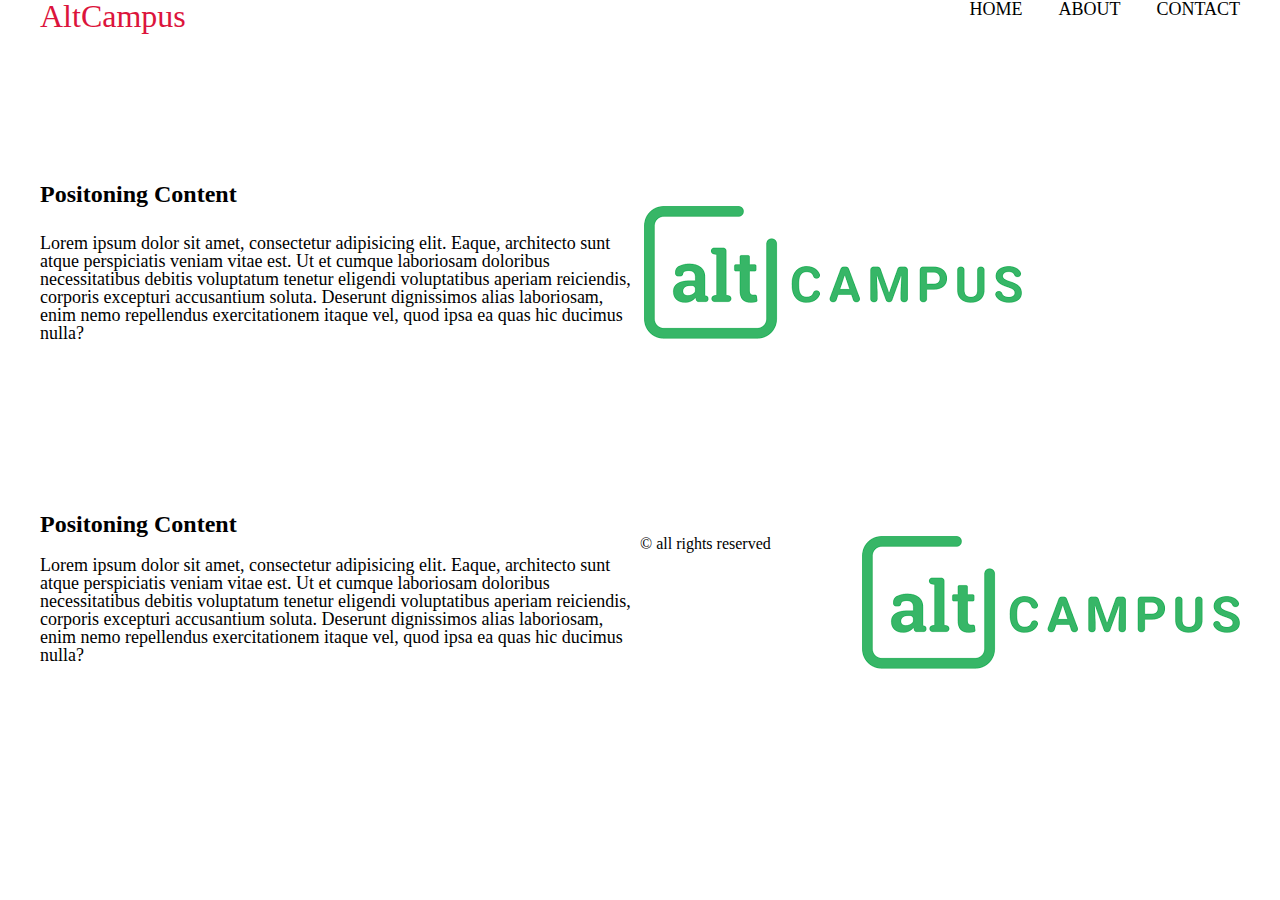
<file: exercise1/index.html>
<!DOCTYPE html>
<html lang="en">
<head>
    <meta charset="UTF-8">
    <meta name="viewport" content="width=device-width, initial-scale=1.0">
    <meta http-equiv="X-UA-Compatible" content="ie=edge">
    <title>Exercise1</title>
    <link rel="stylesheet" href="assets/stylesheet/style.css">
</head>
<body>
    <header class="header">
        <div class="container">
            <nav>
                <a class="logo" href="#"><h1>AltCampus</h1></a>
                <div class="nav-links">
                    <a href="#">Home</a>
                    <a href="#">About</a>
                    <a href="#">Contact</a>
                </div>
            </nav> 
        </div>
    </header>
    <main>
        <section class="hero">
            <div class="container">
                <article>
                    <h2 class="heading">Positoning Content</h2>
                    <p class="para">Lorem ipsum dolor sit amet, consectetur adipisicing elit. Eaque, architecto sunt atque perspiciatis veniam vitae est. Ut et cumque laboriosam doloribus necessitatibus debitis voluptatum tenetur eligendi voluptatibus aperiam reiciendis, corporis excepturi accusantium soluta. Deserunt dignissimos alias laboriosam, enim nemo repellendus exercitationem itaque vel, quod ipsa ea quas hic ducimus nulla?</p>
                    <img src="./assets/media/download.png" alt="logo">
                </article>
            </div>
        </section>
        <section class="teritary">
            <div class="container">
                <article>
                    <h2 class="heading">Positoning Content</h2>
                    <p class="left">Lorem ipsum dolor sit amet, consectetur adipisicing elit. Eaque, architecto sunt atque perspiciatis veniam vitae est. Ut et cumque laboriosam doloribus necessitatibus debitis voluptatum tenetur eligendi voluptatibus aperiam reiciendis, corporis excepturi accusantium soluta. Deserunt dignissimos alias laboriosam, enim nemo repellendus exercitationem itaque vel, quod ipsa ea quas hic ducimus nulla?</p>
                    <img src="./assets/media/download.png" alt="logo"  class="right">
                </article>
            </div>
        </section>
    </main>
    <footer class="clr">
        <div class="container">
            <p class="small">&copy; all rights reserved</p>
        </div>
    </footer>
</body>
</html>
</file>
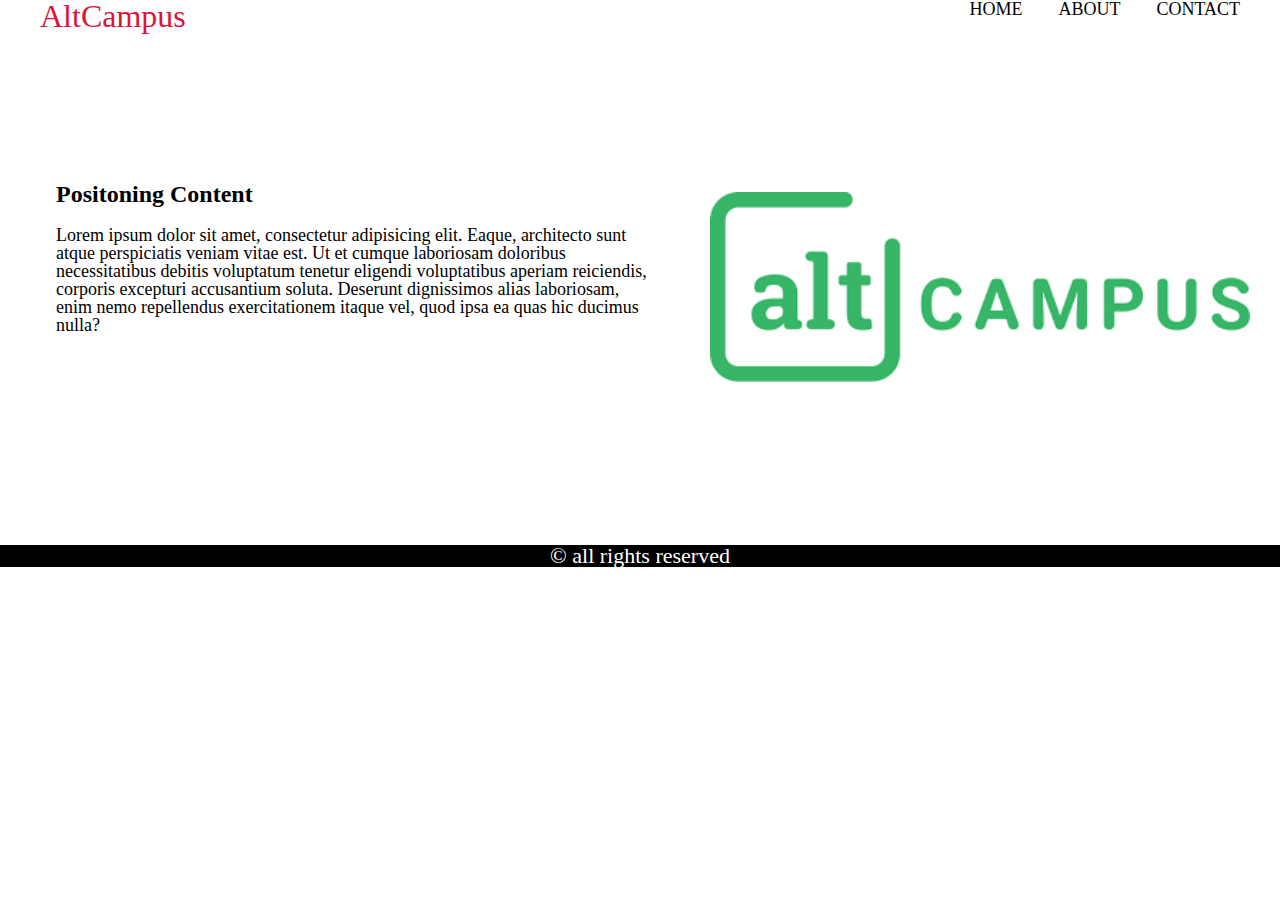
<file: exercise2/index.html>
<!DOCTYPE html>
<html lang="en">
<head>
    <meta charset="UTF-8">
    <meta name="viewport" content="width=device-width, initial-scale=1.0">
    <meta http-equiv="X-UA-Compatible" content="ie=edge">
    <title>Exercise2</title>
    <link rel="stylesheet" href="assets/stylesheet/style.css">
</head>
<body>
    <header class="header clearfix">
        <div class="container">
            <nav>
                <a class="logo" href="#"><h1>AltCampus</h1></a>
                <div class="nav-links">
                    <a href="#">Home</a>
                    <a href="#">About</a>
                    <a href="#">Contact</a>
                </div>
            </nav> 
        </div>
    </header>
    <main>
        <section class="hero">
            <div class="container">
                <article class="clearfix">
                    <div class="col-1-1">
                        <h2 class="heading">Positoning Content</h2>
                        <p class="para">Lorem ipsum dolor sit amet, consectetur adipisicing elit. Eaque, architecto sunt atque perspiciatis veniam vitae est. Ut et cumque laboriosam doloribus necessitatibus debitis voluptatum tenetur eligendi voluptatibus aperiam reiciendis, corporis excepturi accusantium soluta. Deserunt dignissimos alias laboriosam, enim nemo repellendus exercitationem itaque vel, quod ipsa ea quas hic ducimus nulla?</p>
                    </div>
                    <div class="col-1-2">
                        <img src="./assets/media/download.png" alt="logo" class="responsive-img">
                    </div>
                </article>
            </div>
        </section>
    </main>
    <footer>
        <div class="container">
            <p class="small">&copy; all rights reserved</p>
        </div>
    </footer>
</body>
</html>
</file>
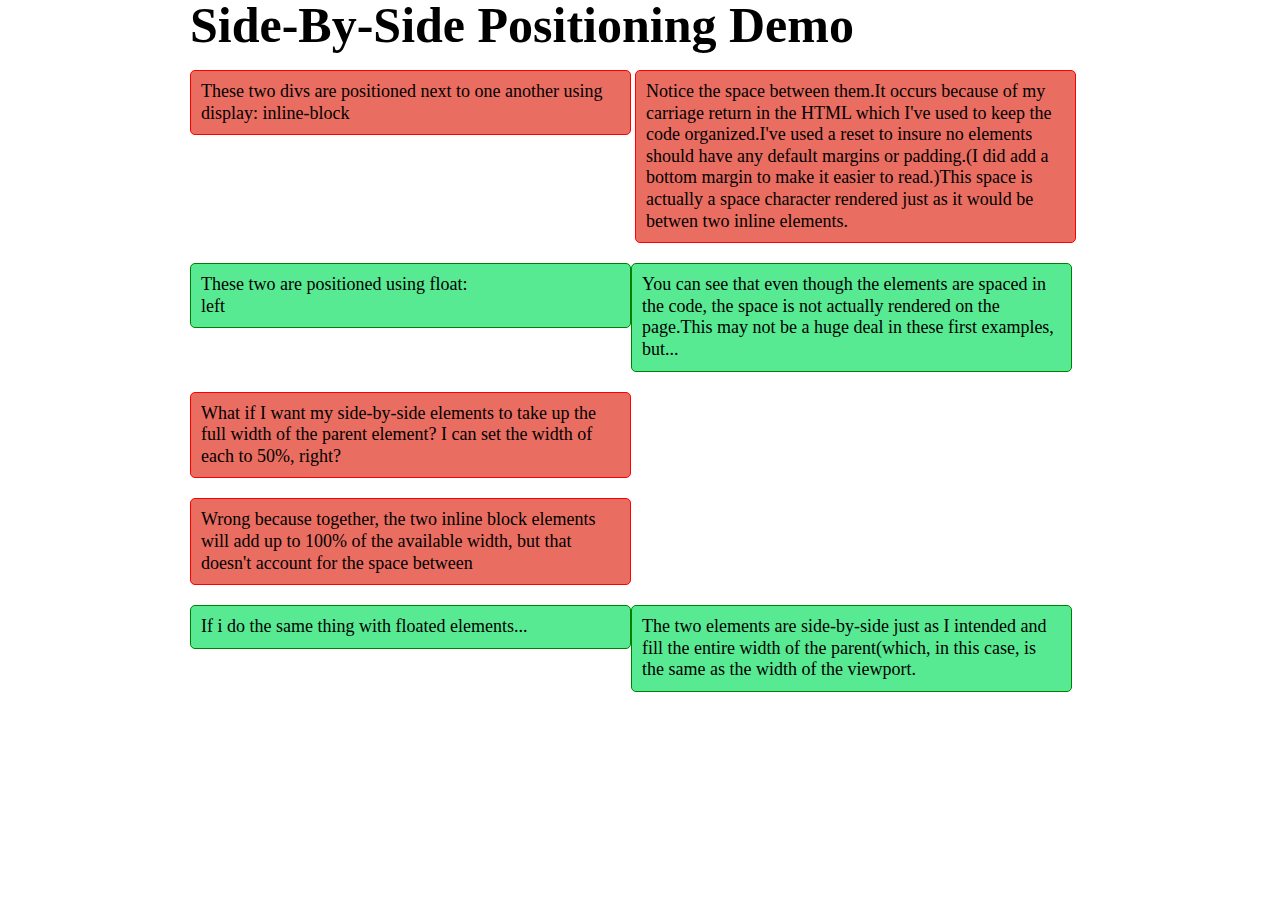
<file: pair-programming/index.html>
<!DOCTYPE html>
<html lang="en">
<head>
    <meta charset="UTF-8">
    <meta name="viewport" content="width=device-width, initial-scale=1.0">
    <meta http-equiv="X-UA-Compatible" content="ie=edge">
    <title>Pair Programming</title>
    <link rel="stylesheet" href="assets/stylesheet/style.css">
</head>
<body>
    <header>
        <div class="container">
            <h1 class="heading">Side-By-Side Positioning Demo</h1>
        </div>
       
    </header>
    <main>
        <section>
            <div class="container">
                <div>
                    <div class="box1 v-align bg1 in-block">
                        <p class="para">These two divs are positioned next to one another using display: inline-block</p>
                    </div>
                    <div class="box1 bg1 in-block">
                        <p class="para">Notice the space between them.It occurs because of my carriage return in the HTML  which I've used to keep the code organized.I've used a reset to insure no elements should have any default margins or padding.(I did add a bottom margin to make it easier to read.)This space is actually a space character rendered just as it would be betwen two inline elements.</p>
                     </div>
                </div>
                <div class="clearfix">
                    <div class="box1 bg2 float">
                        <p class="para">These two are positioned using float:<br>left</p>
                    </div>
                    <div class="box1 bg2 float">
                        <p class="para">You can see that even though the elements are spaced in the code, the space is not actually rendered on the page.This may not be a huge  deal in these first examples, but...</p>
                    </div>
                </div>
                    <div class="box1 bg1">
                        <p class="para">What if I want my side-by-side elements to take up the full width  of the parent element? I can set the width of each to 50%, right?</p>
                    </div>
                    <div class="box1 bg1">
                        <p class="para">Wrong because together, the two inline block elements will add up to 100% of the available width, but that doesn't account for the space between</p>
                    </div>
                    <div class="box1 bg2 float">
                        <p class="para">If i do the same thing with floated elements...</p>
                    </div>
                    <div class="box1 bg2 float">
                        <div class="para">The two elements are side-by-side just as I intended and fill the entire  width of the parent(which, in this case, is the same as the width of the viewport.</div>
                    </div>
            </div>
        </section>
    </main>
</body>
</html>
</file>
<file: exercise1/assets/stylesheet/style.css>
/* http://meyerweb.com/eric/tools/css/reset/ 
   v2.0 | 20110126
   License: none (public domain)
*/

html, body, div, span, applet, object, iframe,
h1, h2, h3, h4, h5, h6, p, blockquote, pre,
a, abbr, acronym, address, big, cite, code,
del, dfn, em, img, ins, kbd, q, s, samp,
small, strike, strong, sub, sup, tt, var,
b, u, i, center,
dl, dt, dd, ol, ul, li,
fieldset, form, label, legend,
table, caption, tbody, tfoot, thead, tr, th, td,
article, aside, canvas, details, embed, 
figure, figcaption, footer, header, hgroup, 
menu, nav, output, ruby, section, summary,
time, mark, audio, video {
	margin: 0;
	padding: 0;
	border: 0;
	font-size: 100%;
	font: inherit;
	vertical-align: baseline;
}
/* HTML5 display-role reset for older browsers */
article, aside, details, figcaption, figure, 
footer, header, hgroup, menu, nav, section {
	display: block;
}
body {
	line-height: 1;
}
ol, ul {
	list-style: none;
}
blockquote, q {
	quotes: none;
}
blockquote:before, blockquote:after,
q:before, q:after {
	content: '';
	content: none;
}
table {
	border-collapse: collapse;
	border-spacing: 0;
}
/* Main Styling */

.container {
    width: 1200px;
    margin: 0 auto;
}
.logo {
    width: 180px;
    display: inline-block;
  }
  .logo h1 {
    display: inline-block;
    color: crimson;
    font-size: 32px;
  }
  .nav-links{
      float: right;
  }
  .nav-links a {
    text-decoration: none;
    color: black;
    text-transform: uppercase;
    font-size: 18px;
    margin-left: 32px;
  }
  .hero{
      padding: 150px 0;
  }
  .heading{
      font-size: 24px;
      font-weight: 600;
      color: black;
  }
  .para{
      margin: 20px 0;
      font-size: 18px;
      font-weight: 400;
      width: 600px;
      display: inline-block;
  }
  .img{
      display: inline-block;
  }
  .left{
    margin: 20px 0;
    font-size: 18px;
    font-weight: 400;
    width: 600px;
    float: left;
  }
  .right{
      float: right;
  }
</file>
<file: exercise2/assets/stylesheet/style.css>
/* http://meyerweb.com/eric/tools/css/reset/ 
   v2.0 | 20110126
   License: none (public domain)
*/

html, body, div, span, applet, object, iframe,
h1, h2, h3, h4, h5, h6, p, blockquote, pre,
a, abbr, acronym, address, big, cite, code,
del, dfn, em, img, ins, kbd, q, s, samp,
small, strike, strong, sub, sup, tt, var,
b, u, i, center,
dl, dt, dd, ol, ul, li,
fieldset, form, label, legend,
table, caption, tbody, tfoot, thead, tr, th, td,
article, aside, canvas, details, embed, 
figure, figcaption, footer, header, hgroup, 
menu, nav, output, ruby, section, summary,
time, mark, audio, video {
	margin: 0;
	padding: 0;
	border: 0;
	font-size: 100%;
	font: inherit;
	vertical-align: baseline;
}
/* HTML5 display-role reset for older browsers */
article, aside, details, figcaption, figure, 
footer, header, hgroup, menu, nav, section {
	display: block;
}
body {
	line-height: 1;
}
ol, ul {
	list-style: none;
}
blockquote, q {
	quotes: none;
}
blockquote:before, blockquote:after,
q:before, q:after {
	content: '';
	content: none;
}
table {
	border-collapse: collapse;
	border-spacing: 0;
}
/*  */
.container {
    width: 1200px;
    margin: 0 auto;
}
.logo {
    width: 180px;
    float: left;
  }
  .logo h1 {
    display: inline-block;
    color: crimson;
    font-size: 32px;
  }
  .nav-links{
      float: right;
  }
  .nav-links a {
    text-decoration: none;
    color: black;
    text-transform: uppercase;
    font-size: 18px;
    margin-left: 32px;
  }
  .clearfix:before, .clearfix:after {
    content: "";
    display: table;
}

.clearfix:after {
    clear: both;
  }
  .col-1-1 {
    width: 50%;
    float: left;
    padding: 0 16px;
  }
  .hero{
    padding: 150px 0;
}
.heading{
    font-size: 24px;
    font-weight: 600;
    color: black;
}
.para{
    margin: 20px 0;
    font-size: 18px;
    font-weight: 400;
    width: 600px;
    display: inline-block;
}
.col-1-2 {
    width: 45%;
    float: right;
    
  }
  .responsive-img {
    width: 100%;
    padding: 10px;
    border-radius: 7%;
}
footer{
    background: black;
}
.small{
    color: white;
    font-size: 22px;
    text-align: center;
    
}
</file>
<file: pair-programming/assets/stylesheet/style.css>
/* http://meyerweb.com/eric/tools/css/reset/ 
   v2.0 | 20110126
   License: none (public domain)
*/

html, body, div, span, applet, object, iframe,
h1, h2, h3, h4, h5, h6, p, blockquote, pre,
a, abbr, acronym, address, big, cite, code,
del, dfn, em, img, ins, kbd, q, s, samp,
small, strike, strong, sub, sup, tt, var,
b, u, i, center,
dl, dt, dd, ol, ul, li,
fieldset, form, label, legend,
table, caption, tbody, tfoot, thead, tr, th, td,
article, aside, canvas, details, embed, 
figure, figcaption, footer, header, hgroup, 
menu, nav, output, ruby, section, summary,
time, mark, audio, video {
	margin: 0;
	padding: 0;
	border: 0;
	font-size: 100%;
	font: inherit;
	vertical-align: baseline;
}
/* HTML5 display-role reset for older browsers */
article, aside, details, figcaption, figure, 
footer, header, hgroup, menu, nav, section {
	display: block;
}
body {
	line-height: 1;
}
ol, ul {
	list-style: none;
}
blockquote, q {
	quotes: none;
}
blockquote:before, blockquote:after,
q:before, q:after {
	content: '';
	content: none;
}
table {
	border-collapse: collapse;
	border-spacing: 0;
}
*{
    box-sizing: border-box;
}
/* Main Styling */
.container{
    width: 900px;
    margin: 0 auto;
}
.heading{
    font-size: 50px;
    font-weight: 700;
    margin-bottom: 20px;
}
.box1{
    
    width: 49%;
    border-radius: 5px;
    margin-bottom: 20px;
   
}
.in-block{
    display: inline-block;
}
.bg1{
    background: #EA6D61;
    border: 1px solid red;

}
.bg2{
    background: #58EA93;
    border: 1px solid green;
}
.float{
    float: left;
}

.para{
    padding: 10px;
    font-size: 18px;
    line-height: 1.2;

}
/* .box2{
    width: 300px;
    background: #58EA93;
    border-radius: 5px;
    border: 1px solid red;
    padding: 20px;
    float: left;
    margin-bottom: 20px;
} */
.clearfix:before, .clearfix:after {
    content: "";
    display: table;
  }
  .clearfix:after {
    clear: both;
  }
  /* .box3{
      width: 300px;
      background: #EA6D61;
      border-radius: 5px;
      border: 1px solid red;
      padding: 20px;
      margin-bottom: 20px;
  } */
  /* .box4{
      width: 300px;
      background:#58EA93 ;
      border-radius: 5px;
      border: 1px solid red;
      padding: 20px;
      float: left;
  } */
  .v-align{
      vertical-align: top;
  }
</file>
